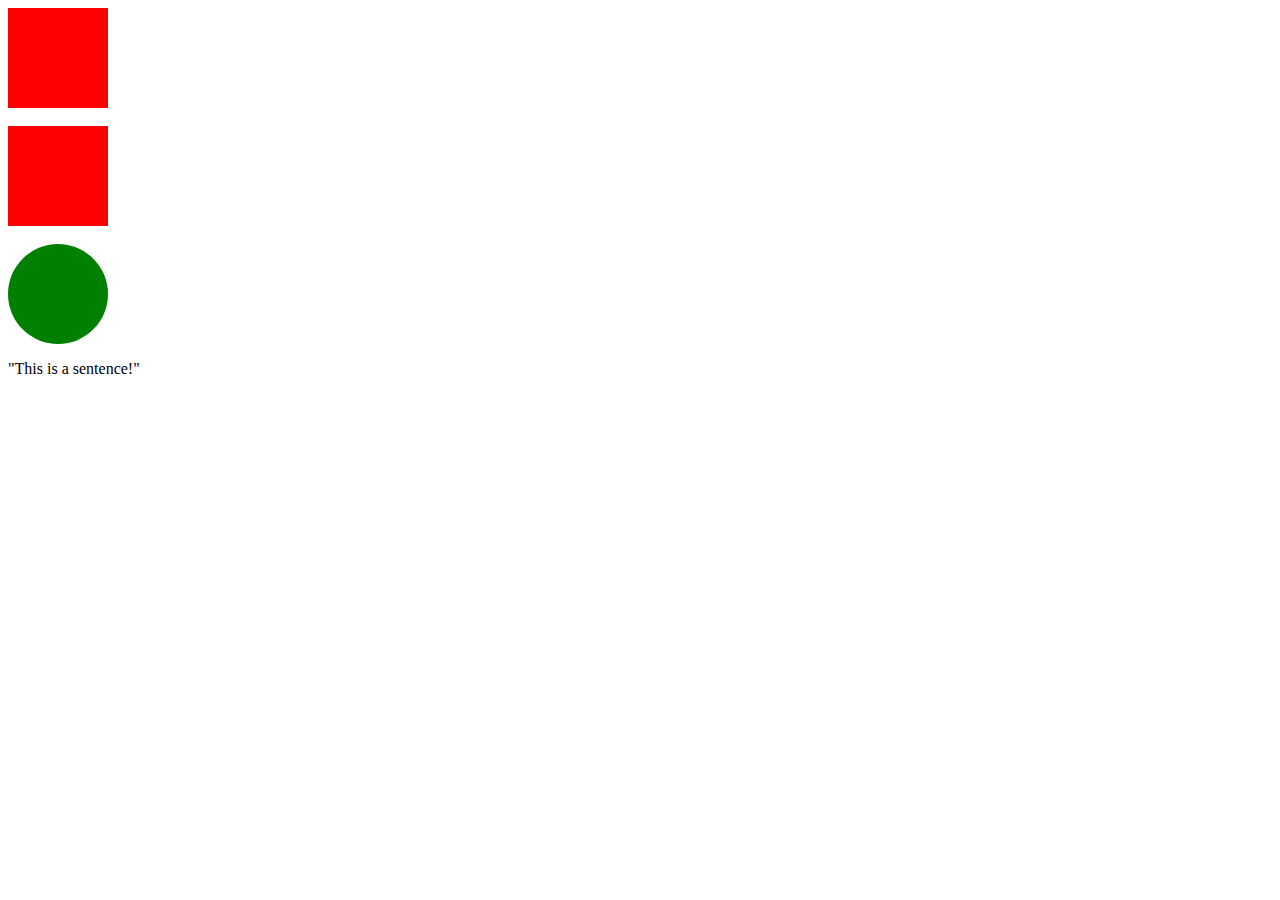
<file: ruby/Javascript/index.html>
<!DOCTYPE html>
<html>
<head>
	<title></title>
	<link rel= "stylesheet" type="text/css" href="style.css">
	<link rel="stylesheet" type="text/css" href="site.js">
</head>
<body>
	<div class="square"></div>
	<br>
	<div class="square"></div>
	<br>
	<div id="circle"></div>

	<p> "This is a sentence!"</p>

<script src="https:/ajax.googleapis.com/ajax/libs/jquery/3.1.1/
jquery.min.js" ></script>
	<script src="site.js"></script>
</body>
</html>
</file>
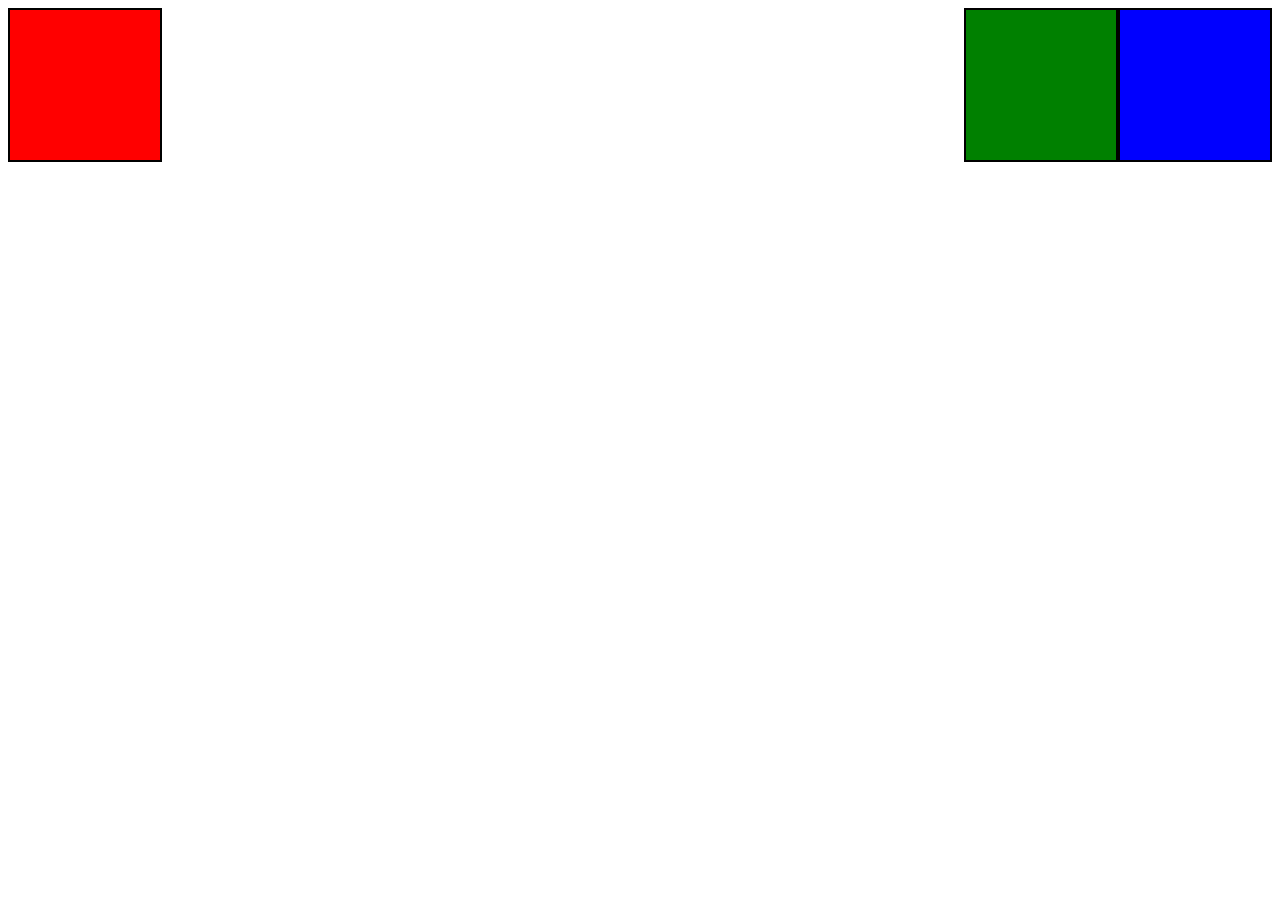
<file: Front_end/css/boxes.html>
<!DOCTYPE html>
<html>
<head>
	<title></title>
	<link rel="stylesheet" type="text/css" href="boxes.css">
</head>
<body>
<div id="one"></div>
<div id="two"></div>
<div id="three"></div>
<div id="four"></div>

</body>
</html>
</file>
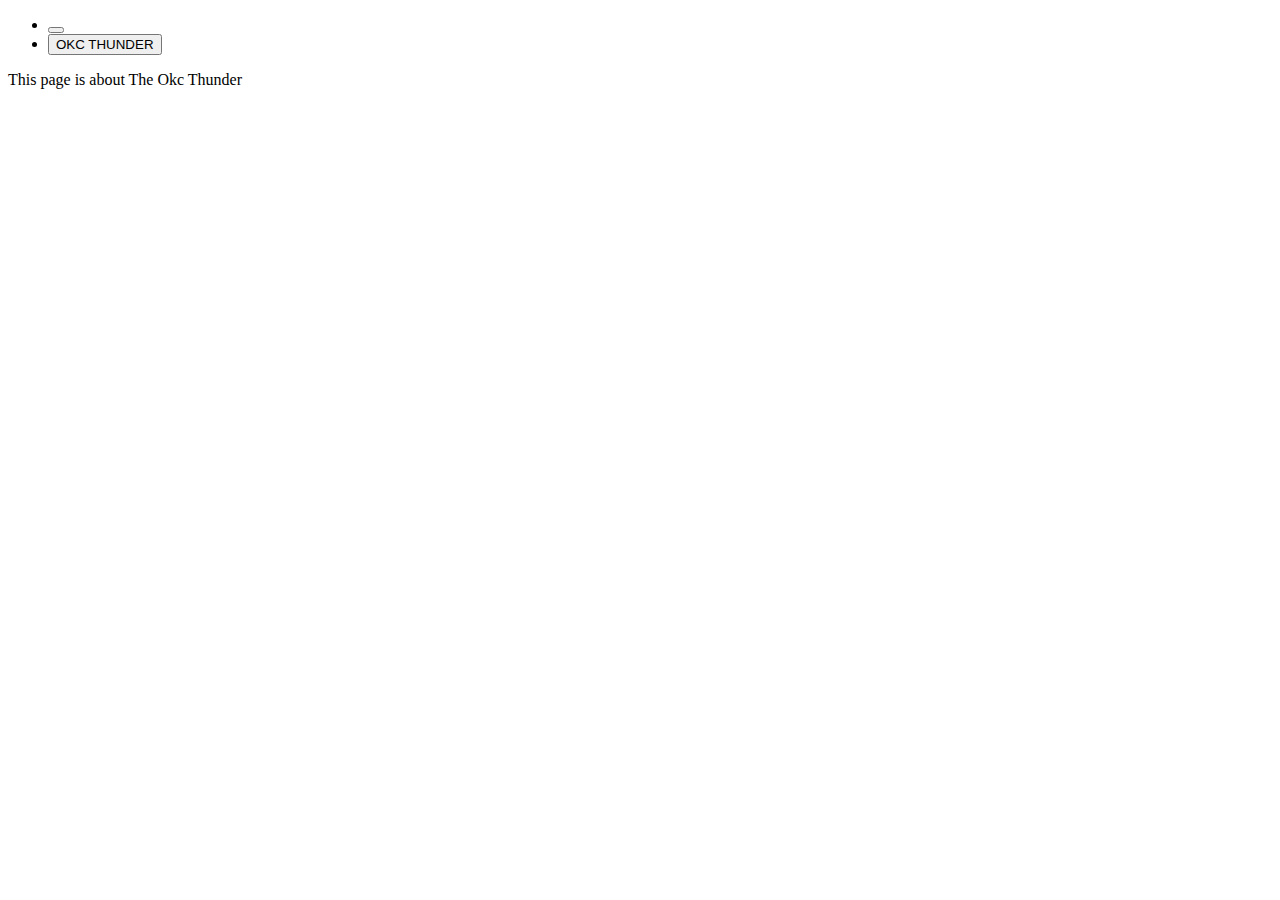
<file: Front_end/css/okc.html>
<!DOCTYPE html>
<html>
<head>
	<title>Nba</title>
	<link rel="stylesheet" type="text/css" href="style.css">
</head>



<body>
	<nav>
		<ul class= "navigation">
			<li><a href="https://youtu.be/brJATMBjhR0"><button></button></a></li>
			<li><a href="https://youtu.be/brJATMBjhR0"><button class= "current"> OKC THUNDER </button></a></li>
		</ul>
	</nav>
	This page is about The Okc Thunder
</body>
</html>
</file>
<file: ruby/Javascript/style.css>
.square {
	height: 100px;
	width:  100px;
	background: red;
}

#circle {
height: 100px;
width: 100px;
background: green;
border-radius: 50px;
}
</file>
<file: Front_end/css/boxes.css>
div{
	height: 150px;
	width: 150px;
	border:2px solid black;
	display: block;
}
#one {
	background-color: blue;
	float: right;
}
#two{
	background-color: red;
	float: left;
}
#three{
	background-color: green;
/*	position: absolute;
	margin-left: 300px
	margin-top:200px;*/
	float: right;
}
#four{
	background-color: orange;
	/*position: relative;*/


}
</file>
<file: Front_end/css/style.css>
.contact-form{width: 80%
margin 0 auto;
background-color: #999;
border: 2px solid #000
padding: 20px;
font-size: 20px;
box-sizing: border-box;
*color: red;


/*{ a {color: red;}
/**/
a: visited{color: green;}
a: hover{color: black; text- decoration: underline;}
a: active{font-weight: bold;}

.button:
{background-color: blue;}
	color: white; 
	border: 0;
	padding: 12px 32px; 
	margin-right: 10px; 


.button: hover{
	background-color: blue;
	cursor: pointer;

}
.button: active{
	background-color: white;
}
.navigation {
	padding-left: 0;
	list-style-type: none;
}

.navigation 
body{
	color: white;
	background-color: purple;
	font-weight: bold;
	font-size: 40px;

}
.subscribe{
	background-color: green;
}
/*
}

.purple{
	color: #482950;
	font-weight: bold;
	font-size: 30px;
}
#panthers{
	color: #0088CE;
	font-size: 30px;
}
.my-teams{
	border: 5px solid #333;
	background-color: #white;
	width: 50%;
	text-align: center;
	padding: 20px; 0px; 60px; 
	margin: 90px; auto 0px; 
	position: relative;
}
.my-teams ul {
	list-style-type: none;
	border-image-source: https://i.pinimg.com/236x/5d/97/22/5d97223b762bc43bcaa3f2758d44b14c--blue-bloods-bull-dog.jpg.panthers-text{
    padding: 20px;0px; 60px; 
	margin: 20px 20px 20px 20px
	margin: 0 auto;
{
.fixed
		position: fixed;
		background-color: lightgreen;
		text-align: center;
		top: 0;
		left: 100px;

}

.photo{
	position: absolute;
	top: 50%;
	left: 50%;
}*/
}
</file>
